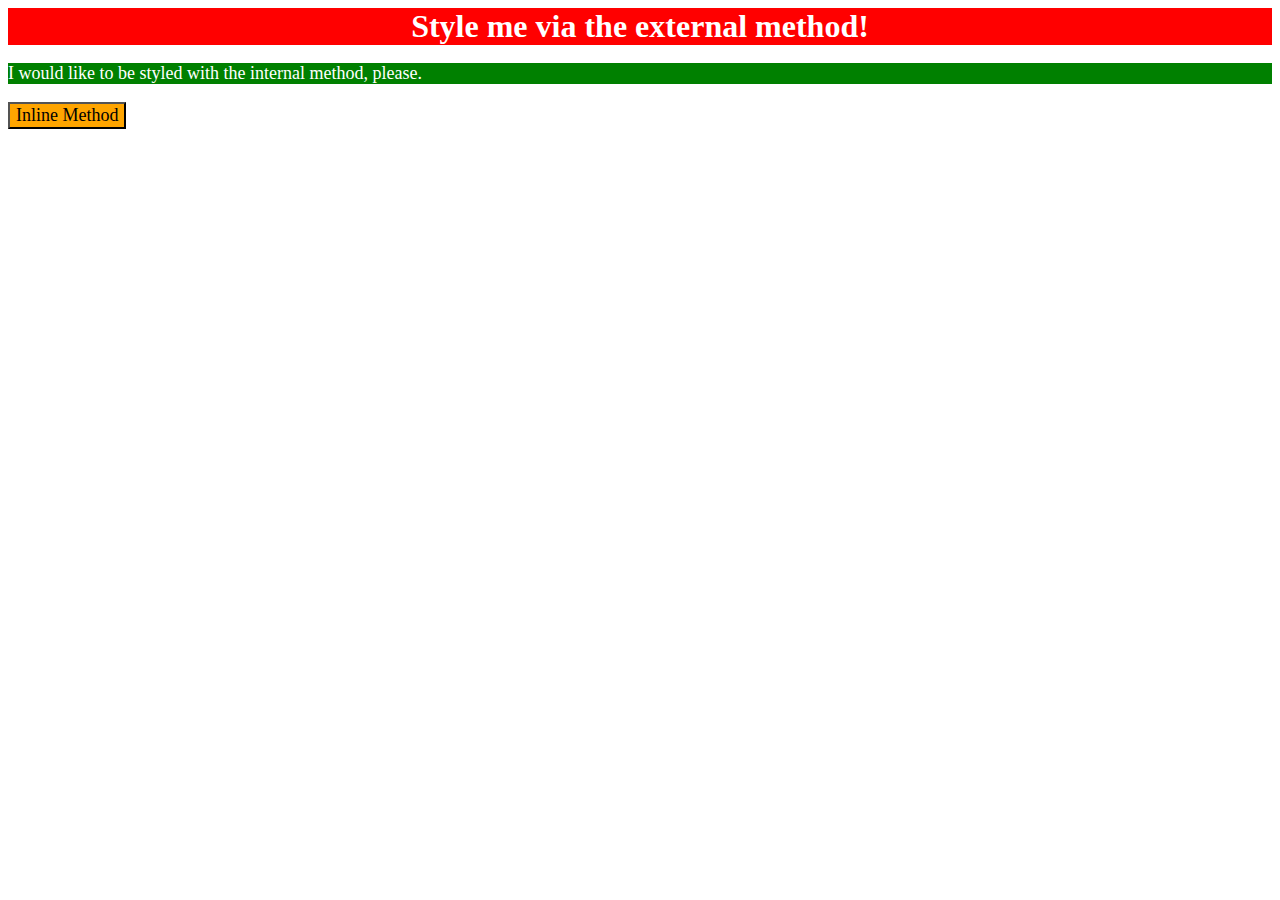
<file: css-exercises/01-css-methods/index.html>
<!DOCTYPE html>
<html lang="en">
  <head>
    <style>
        p {
            font-family: 'Times New Roman', Times, serif;
            background-color:green;
            color: white;
            font-size: 18px;
            text-align: left;
        }
    </style>
    <link rel="stylesheet" href="styles.css">
    <meta charset="UTF-8">
    <meta http-equiv="X-UA-Compatible" content="IE=edge">
    <meta name="viewport" content="width=device-width, initial-scale=1.0">
    <title>Methods for Adding CSS</title>
  </head>
  <body>
    <div>Style me via the external method!</div>
    <p>I would like to be styled with the internal method, please.</p>
    <button style="font-family: 'Times New Roman', Times, serif;background-color:orange;font-size: 18px;">Inline Method</button>
  </body>
</html>
</file>
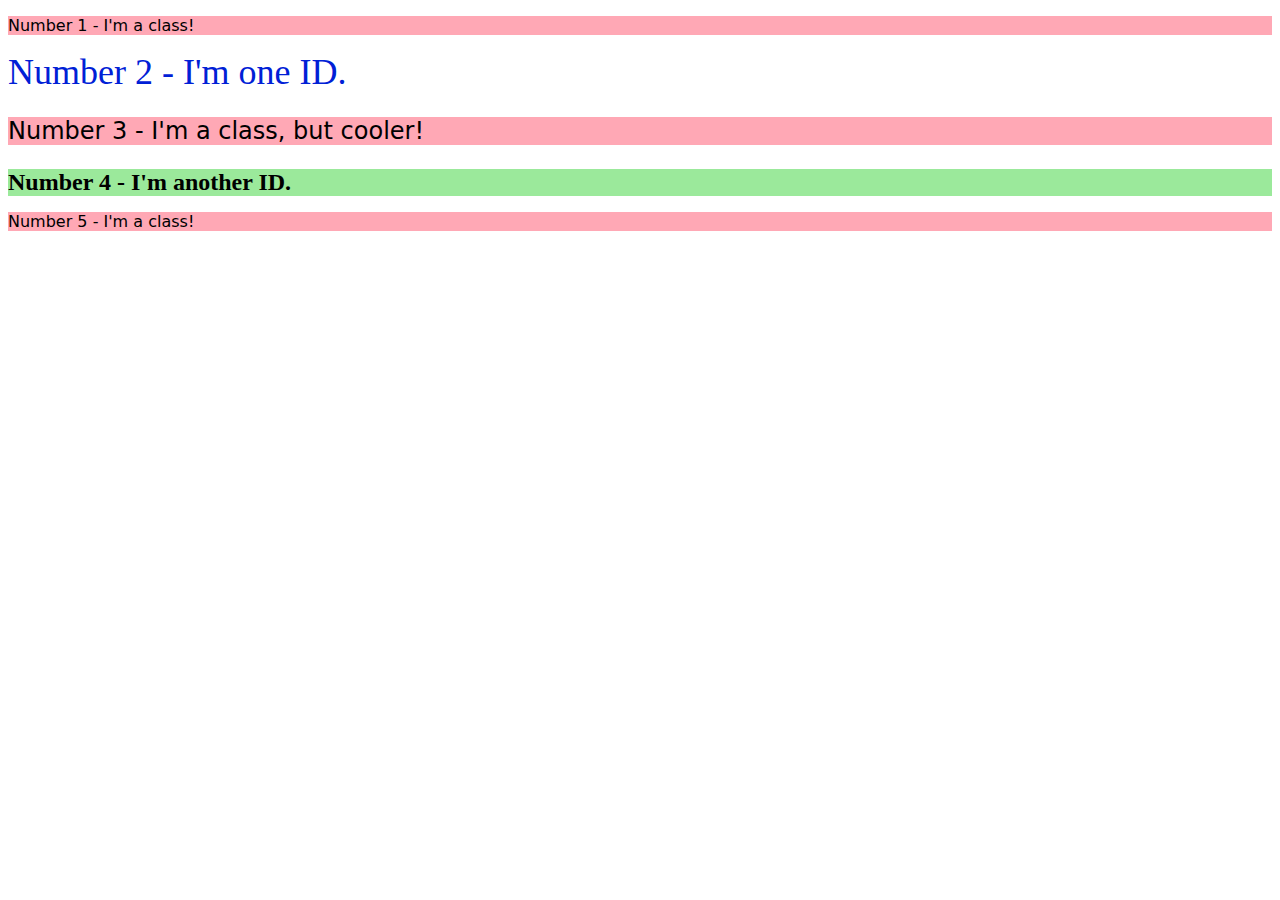
<file: css-exercises/02-class-id-selectors/index.html>
<!DOCTYPE html>
<html lang="en">
  <head>
    <meta charset="UTF-8">
    <meta http-equiv="X-UA-Compatible" content="IE=edge">
    <meta name="viewport" content="width=device-width, initial-scale=1.0">
    <title>Class and ID Selectors</title>
    <link rel="stylesheet" href="style.css">
  </head>
  <body>
    <p class="odd">Number 1 - I'm a class!</p>
    <div id="N2">Number 2 - I'm one ID.</div>
    <p class="odd same-size">Number 3 - I'm a class, but cooler!</p>
    <div class="same-size" id="N4">Number 4 - I'm another ID.</div>
    <p class="odd">Number 5 - I'm a class!</p>
  </body>
</html>
</file>
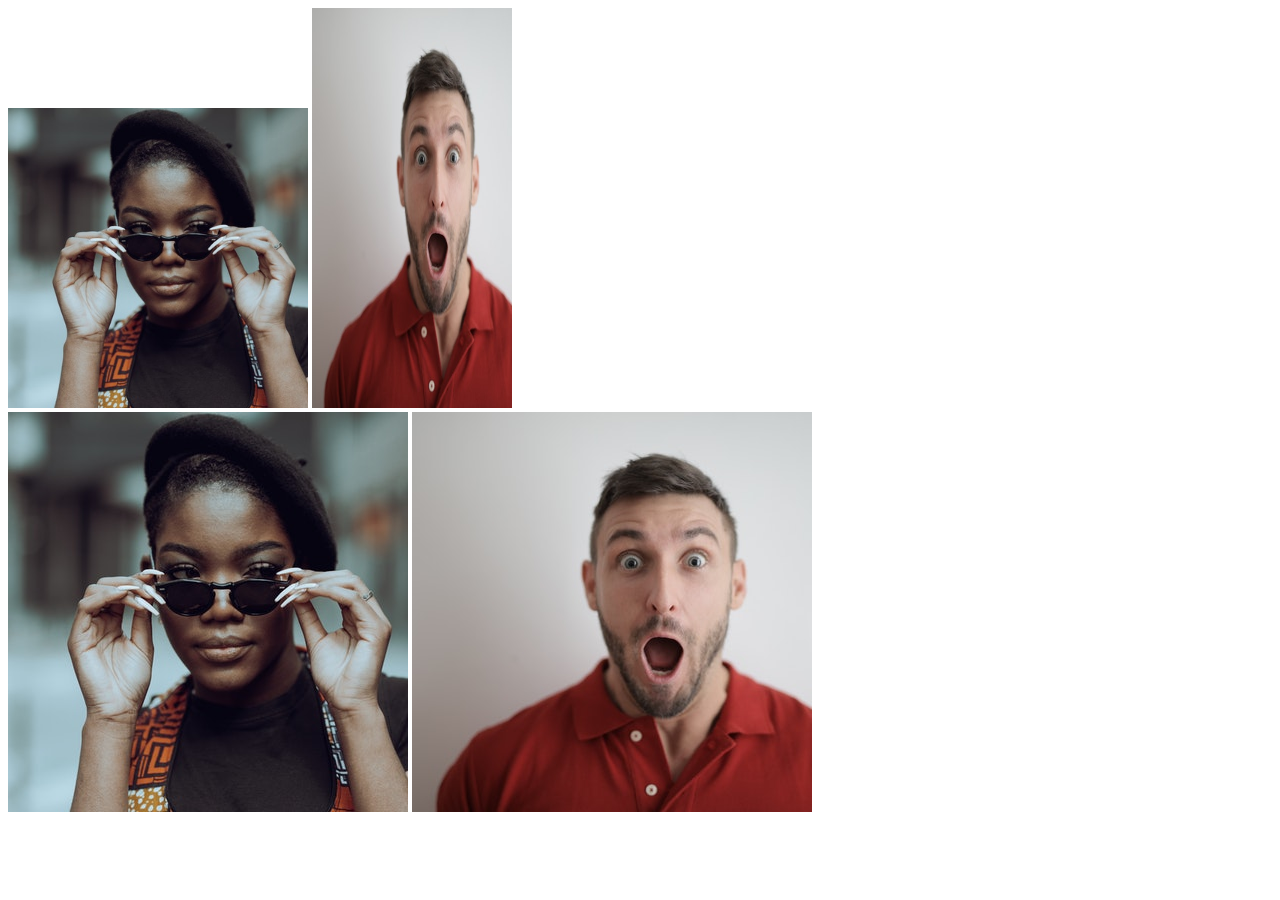
<file: css-exercises/04-chaining-selectors/index.html>
<!DOCTYPE html>
<html lang="en">
  <head>
    <meta charset="UTF-8">
    <meta http-equiv="X-UA-Compatible" content="IE=edge">
    <meta name="viewport" content="width=device-width, initial-scale=1.0">
    <title>Chaining Selectors</title>
    <link rel="stylesheet" href="style.css">
  </head>
  <body>
    <!-- Use the classes BELOW this line -->
    <div>
      <img class="avatar proportioned" src="./pexels-katho-mutodo-8434791.jpg" alt="Woman with glasses">
      <img class="avatar distorted" src="./pexels-andrea-piacquadio-3777931.jpg" alt="Man with surprised expression">
    </div>
    <!-- Use the classes ABOVE this line -->
    <div>
      <img class="original proportioned" src="./pexels-katho-mutodo-8434791.jpg" alt="Woman with glasses">
      <img class="original distorted" src="./pexels-andrea-piacquadio-3777931.jpg" alt="Man with surprised expression">
    </div>
  </body>
</html>
</file>
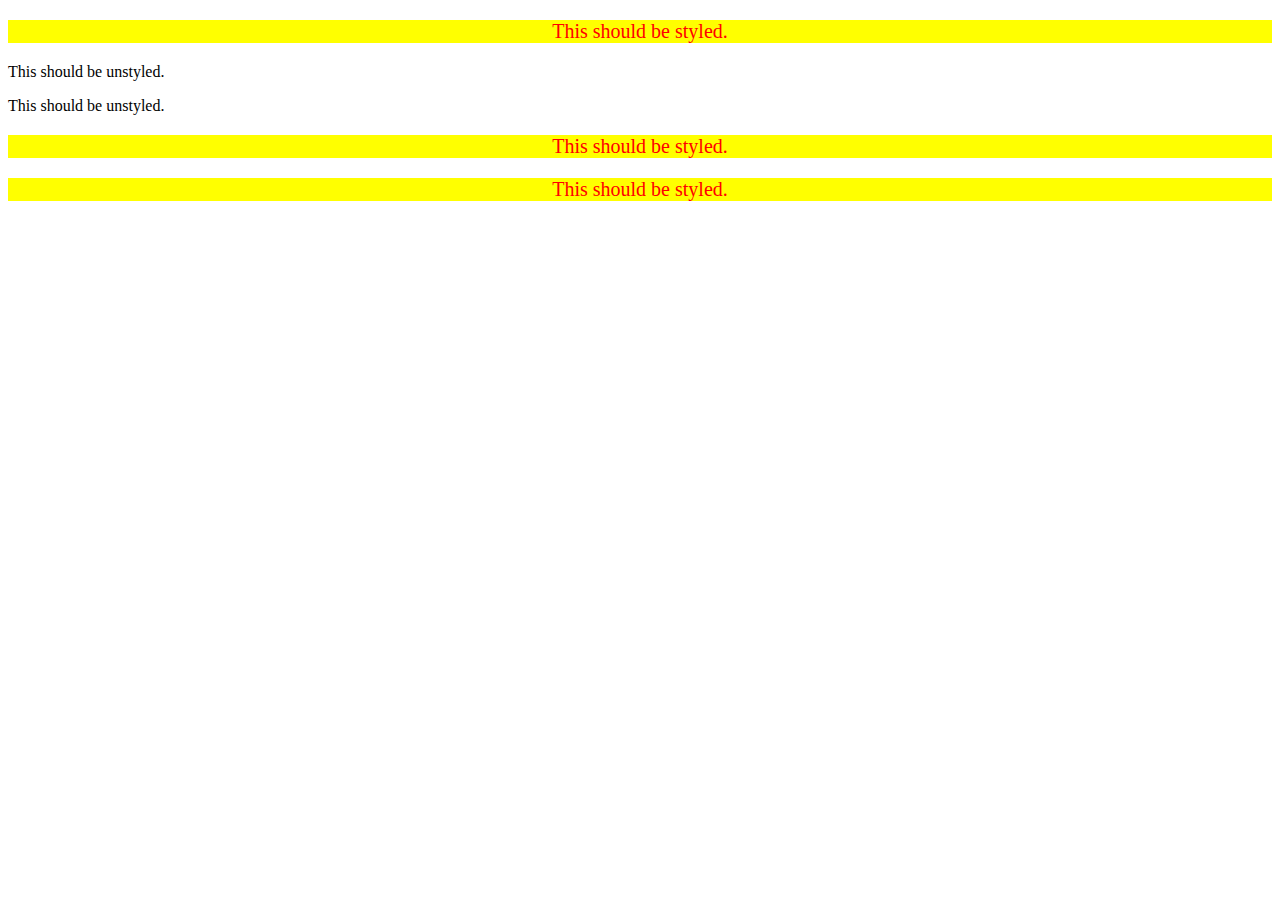
<file: css-exercises/05-descendant-combinator/index.html>
<!DOCTYPE html>
<html lang="en">
  <head>
    <meta charset="UTF-8">
    <meta http-equiv="X-UA-Compatible" content="IE=edge">
    <meta name="viewport" content="width=device-width, initial-scale=1.0">
    <title>Descendant Combinator</title>
    <link rel="stylesheet" href="style.css">
  </head>
  <body>
    <div class="container">
      <p class="text">This should be styled.</p>
    </div>
    <p class="text">This should be unstyled.</p>
    <p class="text">This should be unstyled.</p>
    <div class="container">
      <p class="text">This should be styled.</p>
      <p class="text">This should be styled.</p>
    </div>
  </body>
</html>
</file>
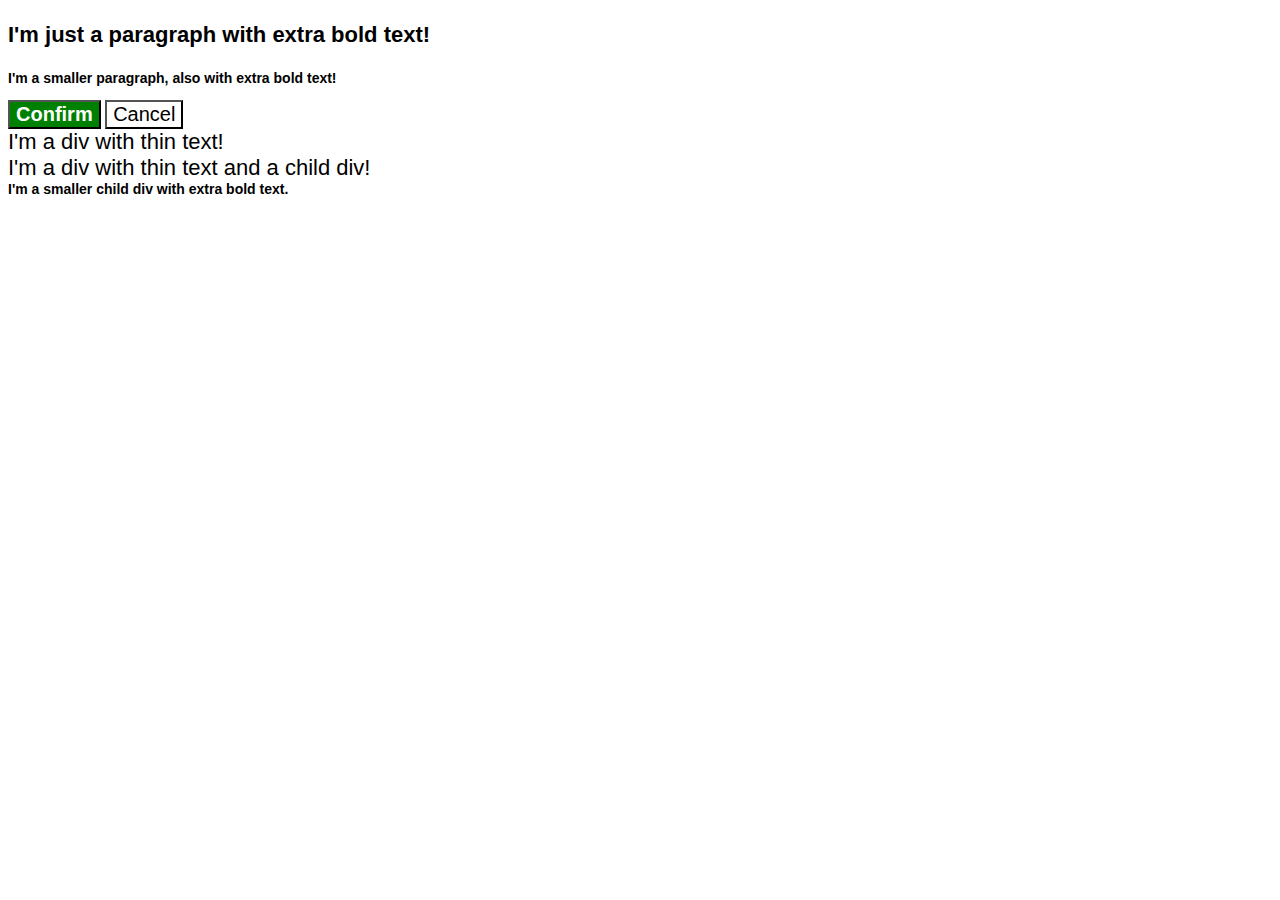
<file: css-exercises/06-cascade-fix/index.html>
<!DOCTYPE html>
<html lang="en">
  <head>
    <meta charset="UTF-8">
    <meta http-equiv="X-UA-Compatible" content="IE=edge">
    <meta name="viewport" content="width=device-width, initial-scale=1.0">
    <title>Fix the Cascade</title>
    <link rel="stylesheet" href="style.css">
  </head>
  <body>
    <p class="para">I'm just a paragraph with extra bold text!</p>
    <p class="para small-para">I'm a smaller paragraph, also with extra bold text!</p>

    <button id="confirm-button" class="button confirm">Confirm</button>
    <button id="cancel-button" class="button cancel">Cancel</button>

    <div class="text">I'm a div with thin text!</div>
    <div class="text">I'm a div with thin text and a child div!
      <div class="text child">I'm a smaller child div with extra bold text.</div>
    </div>
  </body>
</html>
</file>
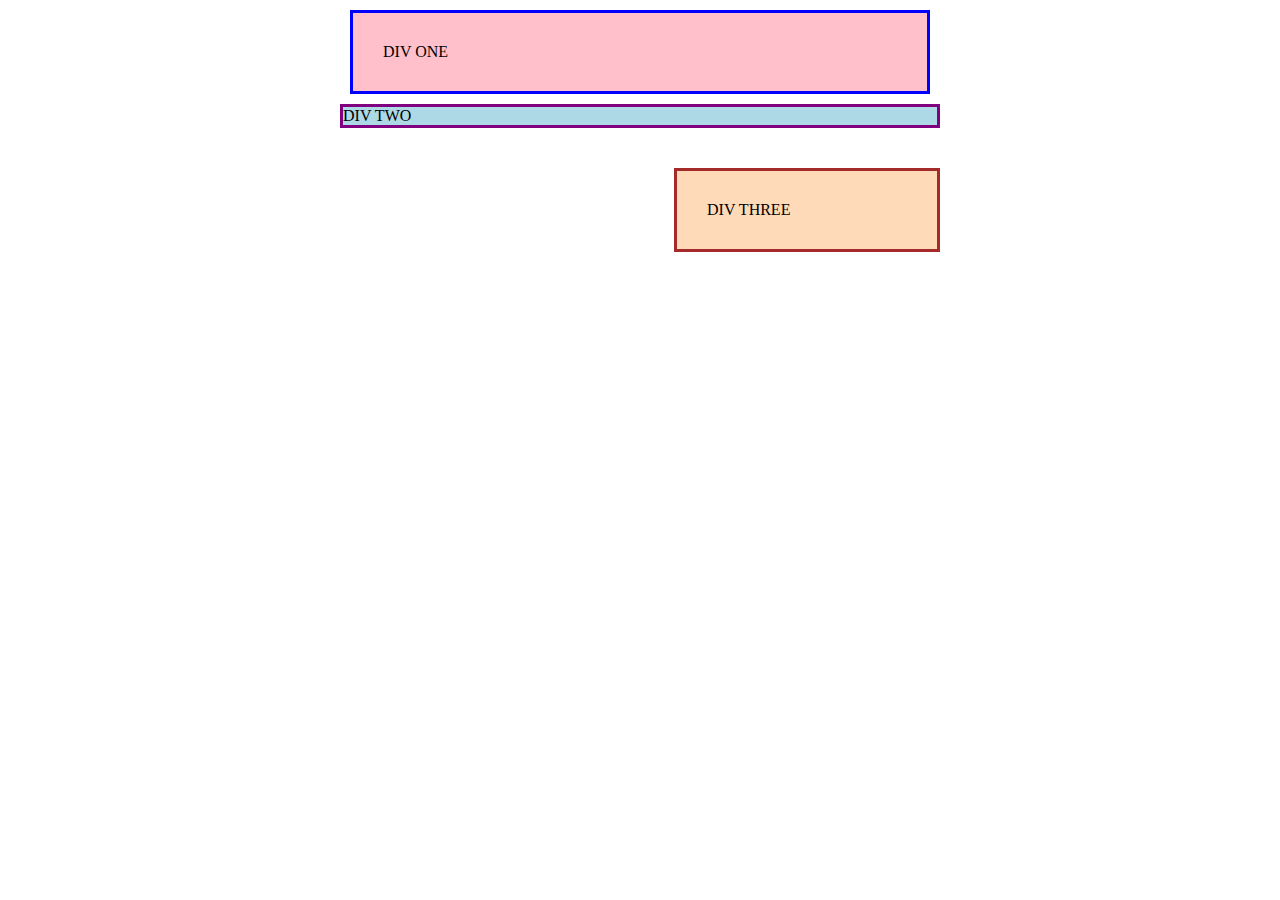
<file: css-exercises/margin-and-padding/index.html>
<!DOCTYPE html>
<html lang="en">
  <head>
    <meta charset="UTF-8">
    <meta http-equiv="X-UA-Compatible" content="IE=edge">
    <meta name="viewport" content="width=device-width, initial-scale=1.0">
    <title>Margin and Padding exercise</title>
    <link rel="stylesheet" href="style.css">
  </head>
  <body>
    <div class="one">
      DIV ONE
    </div>
    <div class="two">
      DIV TWO
    </div>
    <div class="three">
      DIV THREE
    </div>
  </body>
</html>
</file>
<file: css-exercises/01-css-methods/styles.css>
div {
    font-family: 'Times New Roman', Times, serif;
    background-color:red;
    color: white;
    font-size: 32px;
    font-weight: bold;
    text-align: center;
}
</file>
<file: css-exercises/02-class-id-selectors/style.css>
.odd{
    background-color: rgb(255, 168, 181);
    font-family: Verdana,'DejaVu sans', sans-serif;
}

#N2{
    color: rgb(0, 32, 214);
    font-size: 36px;
}

.same-size{
    font-size: 24px;
}

#N4{
    background-color: rgb(155, 233, 155);
    font-weight: bold;
}
</file>
<file: css-exercises/04-chaining-selectors/style.css>
.avatar.proportioned{
    width: 300px;
    height: auto;
}

.avatar.distorted{
    width: 200px;
    height: 400px;
}
</file>
<file: css-exercises/05-descendant-combinator/style.css>
.container .text{
    background-color: yellow;
    color: red;
    font-size: 20px;
    text-align: center;
}
</file>
<file: css-exercises/06-cascade-fix/style.css>
body{
    font-family:Arial, Helvetica, sans-serif
  }

   .child,
   .para,
   #confirm-button {
    background: green;
    color: white;
    font-weight: bold;
  } 
  .child,
  .para,
  .button {
    background-color: rgb(255, 255, 255);
    color: rgb(0, 0, 0);
    font-size: 20px;
  }

  .para,
  .small-para {
    color: hsl(0, 0%, 0%);
  }

  .para {
    font-size: 22px;
  }
    
  .small-para {
    font-size: 14px;
  }

  div.text {
    color: rgb(0, 0, 0);
    font-size: 22px;
  }

  .text.child {
    color: rgb(0, 0, 0);
    font-size: 14px;
  }
</file>
<file: css-exercises/margin-and-padding/style.css>
body {
    max-width: 600px;
    margin: 0 auto;
  }
  
  .one {
    background: pink;
    border: 3px solid blue;
    /* CHANGE ME */
    padding: 30px;
    margin: 10px;
  }
  
  .two {
    background: lightblue;
    border: 3px solid purple;
    /* CHANGE ME */
    margin-bottom: 40px;
  }
  
  .three {
    background: peachpuff;
    border: 3px solid brown;
    width: 200px;
    /* CHANGE ME */
    padding: 30px;
    margin-left: auto;
  }
</file>
